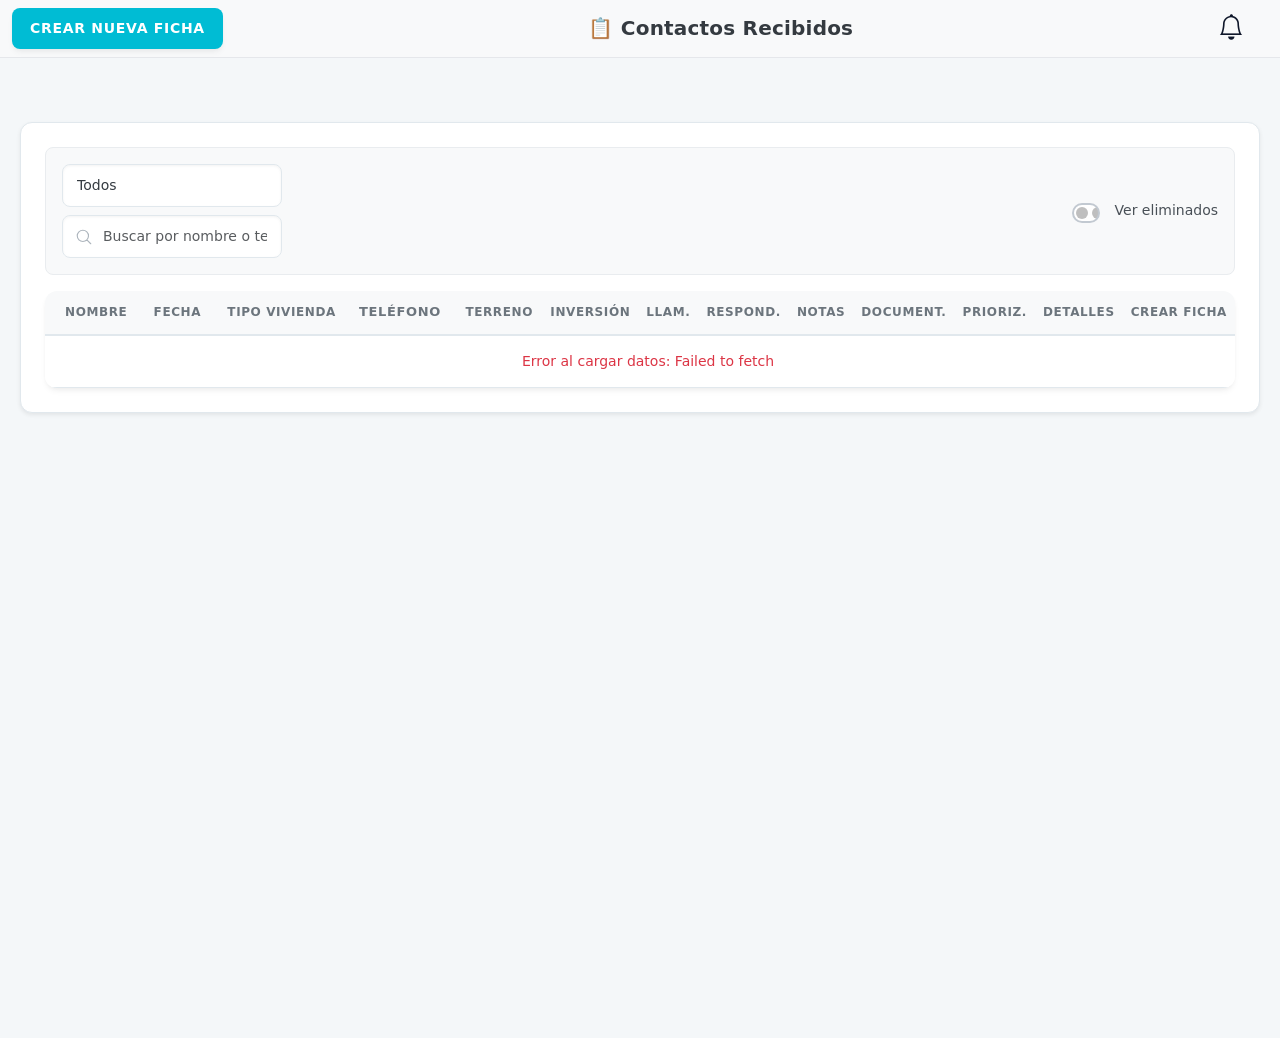
<file: index.html>
<!DOCTYPE html>
<html lang="es">
<head>
  <meta charset="UTF-8" />
  <meta name="viewport" content="width=device-width, initial-scale=1" />
  <title>Contactos Recibidos</title>
  <link href="https://cdn.jsdelivr.net/npm/bootstrap@5.2.1/dist/css/bootstrap.min.css" rel="stylesheet" integrity="sha384-iYQeCzEYFbKjA/T2uDLTpkwGzCiq6soy8tYaI1GyVh/UjpbCx/TYkiZhlZB6+fzT" crossorigin="anonymous" />
  <link href="https://cdn.jsdelivr.net/npm/bootstrap-icons@1.9.1/font/bootstrap-icons.css" rel="stylesheet" />
  <link rel="stylesheet" href="estilos.css">
</head>
<body>
<nav class="navbar navbar-light bg-light" style="position:sticky; top:0; z-index:1200; border-bottom:1px solid #e5e7eb;">
  <div class="container-fluid">
    <div class="row w-100 align-items-center gy-2">
      <div class="col-auto d-flex align-items-center gap-2">
  <button id="btnCrearFicha" class="btn btn-primary btn-sm">Crear Nueva Ficha</button>
</div>
      <div class="col text-center" id="navbar-center-title">
        <div class="h5 m-0" style="font-weight:600; letter-spacing:.2px; display:inline-flex; align-items:center; gap:8px;">
          <span>📋</span>
          <span>Contactos Recibidos</span>
        </div>
      </div>
      <div class="col-auto" style="position:relative;">
        <i class="bi bi-bell notification-bell" style="font-size:1.6rem; cursor:pointer; position:relative; color:#0f172a;" title="Recordatorios">
          <span id="badge-recordatorios" style="position:absolute;top:-6px;right:-6px;background:#ef4444;color:#fff;border-radius:999px;padding:2px 7px;font-size:1.05rem;display:none;line-height:1.1;font-weight:600;font-family:'Segoe UI',Arial,sans-serif;"></span>
        </i>
        <div id="panelNotificaciones" style="display:none; position:fixed; right:16px; top:56px; background:#fff; border:1px solid #e5e7eb; width:360px; z-index:2100; box-shadow:0 10px 15px -3px rgb(0 0 0 / 0.1), 0 4px 6px -4px rgb(0 0 0 / 0.1); border-radius:10px; overflow:hidden;">
          <div style="font-weight:600; display:flex; align-items:center; gap:8px; padding:10px 12px; border-bottom:1px solid #f1f5f9; background:#f8fafc;">
            <span>Recordatorios</span>
            <div class="btn-group btn-group-sm" role="group" aria-label="Filtro">
              <button id="tabDue" type="button" class="btn btn-outline-primary active" style="padding:2px 8px;">Pendientes</button>
              <button id="tabUpcoming" type="button" class="btn btn-outline-secondary" style="padding:2px 8px;">Próximos 7d</button>
            </div>
          </div>
          <div id="notificaciones-lista"></div>
        </div>
      </div>
    </div>
  </div>
</nav>
<div class="container py-4">
  <!-- Overlay para panel de notificaciones -->
  <div id="overlayNotificaciones" style="display:none; position:fixed; inset:0; background:rgba(15,23,42,0.35); z-index:1000;"></div>
  <div class="card shadow-sm">
    <div class="d-flex flex-wrap justify-content-between align-items-center mb-3">
      <div class="d-flex align-items-center gap-2">
        <div style="display: flex; flex-direction: column; gap: 8px; width: 220px;">
          <select id="filtroVivienda" class="form-select form-select-sm" style="width: 100%;">
            <option value="todos" selected>Todos</option>
            <option value="vivienda-normal">Vivienda Normal</option>
            <option value="villas-isla">Villas Isla de Cortegada</option>
          </select>
          <input type="text" id="buscador" class="form-control form-control-sm" style="width: 100%;" placeholder="Buscar por nombre o teléfono..."/>
        </div>
      </div>
      <div class="d-flex align-items-center gap-2">
        <div class="form-check form-switch m-0">
          <input class="form-check-input" type="checkbox" id="toggleEliminados">
          <label class="form-check-label" for="toggleEliminados" style="user-select:none;">Ver eliminados</label>
        </div>
      </div>
    </div>


        <div class="table-responsive">
          <table id="tabla-contactos" class="table table-hover align-middle mb-0">
            <thead>
  <tr>
    <th class="sortable" data-sort="your-name">Nombre</th>
    <th class="sortable" data-sort="Fecha">Fecha</th>
    <th>Tipo Vivienda</th>
    <th>Teléfono</th>
    <th>Terreno</th>
    <th>Inversión</th>
    <th>Llam.</th>
    <th>Respond.</th>
    <th>Notas</th>
    <th>Document.</th>
    <th class="sortable" data-sort="Prioridad">Prioriz.</th>
    <th>Detalles</th>
    <th>Crear ficha</th>
    <input type="hidden" name="ID">
  </tr>
</thead>
            <tbody>
              <tr>
                <td colspan="14" class="text-center text-muted py-4">Cargando datos…</td>
              </tr>
            </tbody>
          </table>
        </div>
      </div>
    </div>
  </div>
  <script src="https://cdn.jsdelivr.net/npm/bootstrap@5.2.1/dist/js/bootstrap.bundle.min.js" integrity="sha384-u1OknCvxWvY5kfmNBILK2hRnQC3Pr17a+RTT6rIHI7NnikvbZlHgTPOOmMi466C8" crossorigin="anonymous"></script>
  <script src="script.js"></script>
</body>
</html>
</file>
<file: estilos.css>
/* Importar fuentes modernas 2025 - Inter */
@import url('https://fonts.googleapis.com/css2?family=Inter:wght@300;400;500;600;700;800&display=swap');

/* Variables CSS - Palette Optimizado */
:root {
  /* Colores Principales (Azul Marino y Cian) */
  --primary-50: #e0f7ff;
  --primary-500: #00bcd4;
  --primary-600: #0097a7;
  --primary-700: #007983;

  /* Colores Neutros - Más oscuros para mejor contraste */
  --gray-50: #f8f9fa;
  --gray-100: #e9ecef;
  --gray-200: #dee2e6;
  --gray-300: #ced4da;
  --gray-500: #adb5bd;
  --gray-600: #6c757d;
  --gray-700: #495057;
  --gray-800: #343a40;
  --gray-900: #212529;

  /* Colores Semánticos */
  --success-500: #28a745;
  --success-600: #218838;
  --warning-500: #ffc107;
  --danger-500: #dc3545;

  /* Colores para recordatorios */
  --recordatorio-futuro: #9ca3af;
  --recordatorio-proximo: #c084fc;
  --recordatorio-urgente: #7c3aed;
  --recordatorio-fondo-futuro: #f3f4f6;
  --recordatorio-fondo-proximo: #faf5ff;
  --recordatorio-fondo-urgente: #ede9fe;

  /* Fondos y Superficies */
  --bg-base: #f4f7f9;
  --surface-base: #ffffff;

  /* Bordes */
  --border-base: #e1e8ed;
  --border-strong: #c2c9d1;

  /* Sombras Modernas */
  --shadow-sm: 0 4px 6px -1px rgba(0, 0, 0, 0.05), 0 2px 4px -1px rgba(0, 0, 0, 0.03);
  --shadow-md: 0 10px 15px -3px rgba(0, 0, 0, 0.08), 0 4px 6px -2px rgba(0, 0, 0, 0.05);
  --shadow-lg: 0 15px 25px -5px rgba(0, 0, 0, 0.1), 0 10px 10px -5px rgba(0, 0, 0, 0.04);

  /* Espaciado y Radio */
  --radius-md: 8px;
  --radius-lg: 12px;

  /* Transiciones Fluídas */
  --transition-fast: 180ms cubic-bezier(0.4, 0, 0.2, 1);
  --transition-base: 300ms cubic-bezier(0.4, 0, 0.2, 1);
  --transition-hover: 400ms cubic-bezier(0.2, 0.8, 0.2, 1);
}

/* Reset y Estilos Base */
*, *::before, *::after {
  box-sizing: border-box;
  margin: 0;
  padding: 0;
}

html {
  font-family: 'Inter', sans-serif;
  -webkit-font-smoothing: antialiased;
}

body {
  background: var(--bg-base);
  color: var(--gray-800);
  font-size: 14px;
  line-height: 1.6;
}

/* Layout */
.container {
  max-width: 1600px; /* Aumentado para más ancho */
  margin: 40px auto;
  padding: 0 20px;
  min-height: 100vh;
}

/* Header */
.titulo {
  font-size: 2.2rem;
  font-weight: 800;
  color: var(--gray-900);
  margin-bottom: 30px;
  text-align: center;
  letter-spacing: -0.05em;
}

/* Card - Estilo Elevado */
.card {
  background: var(--surface-base);
  border: 1px solid var(--border-base);
  border-radius: var(--radius-lg);
  box-shadow: var(--shadow-md);
  padding: 24px;
}

/* Controles Superiores */
.card > .d-flex:first-of-type {
  display: flex;
  flex-wrap: wrap;
  justify-content: space-between;
  align-items: center;
  gap: 16px;
  margin-bottom: 24px;
  padding: 16px;
  border-radius: var(--radius-md);
  background: var(--gray-50);
  border: 1px solid var(--gray-100);
}

/* Grupos de Controles */
.card > .d-flex:first-of-type > .d-flex {
  display: flex;
  align-items: center;
  gap: 12px;
  flex-wrap: wrap;
}

/* Badge de notificaciones más elegante */
#badge-recordatorios {
  position: absolute;
  top: -8px;
  right: -8px;
  background: linear-gradient(135deg, #ef4444, #dc2626);
  color: #fff;
  border-radius: 50%;
  min-width: 20px;
  height: 20px;
  display: flex;
  align-items: center;
  justify-content: center;
  font-size: 11px;
  font-weight: 700;
  font-family: 'Inter', sans-serif;
  line-height: 1;
  box-shadow: 0 2px 4px rgba(239, 68, 68, 0.4), 0 0 0 2px white;
  animation: pulse-notification 2s infinite;
}

@keyframes pulse-notification {
  0%, 100% { transform: scale(1); }
  50% { transform: scale(1.1); }
}

/* Panel de notificaciones mejorado */
#panelNotificaciones {
  background: white;
  border: 1px solid #e5e7eb;
  border-radius: 12px;
  box-shadow: 0 20px 25px -5px rgba(0, 0, 0, 0.1), 0 10px 10px -5px rgba(0, 0, 0, 0.04);
  overflow: hidden;
  backdrop-filter: blur(8px);
}

/* Encabezado del panel mejorado */
#panelNotificaciones > div:first-child {
  background: linear-gradient(135deg, #f8fafc, #f1f5f9);
  border-bottom: 1px solid #e2e8f0;
  padding: 16px 20px;
}

#panelNotificaciones > div:first-child span {
  font-size: 16px;
  font-weight: 700;
  color: #1e293b;
}

/* Tabs mejorados */
.btn-group .btn {
  font-size: 13px;
  font-weight: 600;
  padding: 8px 16px;
  border-radius: 8px;
  transition: all var(--transition-base);
  border: 1px solid #e2e8f0;
}

.btn-group .btn.active {
  background: linear-gradient(135deg, var(--primary-500), var(--primary-600));
  color: white;
  box-shadow: 0 2px 4px rgba(0, 188, 212, 0.2);
  border-color: var(--primary-500);
}

.btn-group .btn:not(.active) {
  background: white;
  color: #64748b;
}

.btn-group .btn:not(.active):hover {
  background: #f8fafc;
  color: #475569;
}

/* Items de notificación */
.notificacion-item {
  padding: 12px 16px;
  border-bottom: 1px solid #f1f5f9;
  cursor: pointer;
  transition: all var(--transition-base);
}

.notificacion-item:hover {
  background: #f8fafc;
  transform: translateY(-1px);
}

.notificacion-item:last-child {
  border-bottom: none;
}

/* Puntos de estado para recordatorios */
.recordatorio-dot {
  width: 6px;
  height: 6px;
  border-radius: 50%;
  display: inline-block;
  margin-right: 6px;
  box-shadow: none;
}

.recordatorio-dot.futuro {
  background: var(--recordatorio-futuro);
}

.recordatorio-dot.proximo {
  background: var(--recordatorio-proximo);
}

.recordatorio-dot.urgente {
  background: var(--recordatorio-urgente);
}

@keyframes glow-purple {
  from { box-shadow: none; }
  to { box-shadow: none; }
}

@keyframes glow-urgent {
  from { box-shadow: none; }
  to { box-shadow: none; }
}

/* Apartado de recordatorios rediseñado */
.detalle-recordatorio {
  background: linear-gradient(135deg, #fafbff, #f3f4f6);
  border: 1px solid #e5e7eb;
  border-radius: 12px;
  padding: 20px;
  box-shadow: 0 4px 6px -1px rgba(0, 0, 0, 0.05);
}

.detalle-recordatorio h4 {
  font-size: 16px;
  font-weight: 700;
  color: var(--gray-800);
  margin-bottom: 16px;
  display: flex;
  align-items: center;
  gap: 8px;
}

.detalle-recordatorio h4::before {
  content: "⏰";
  font-size: 18px;
}

/* Inputs mejorados para fecha y hora */
.recordatorio-inputs {
  display: grid;
  grid-template-columns: 1fr 1fr;
  gap: 12px;
  margin-bottom: 16px;
}

.input-group-enhanced {
  position: relative;
}

.input-group-enhanced input {
  background: white;
  border: 2px solid #e5e7eb;
  border-radius: 8px;
  padding: 10px 12px;
  font-size: 14px;
  transition: all var(--transition-base);
  width: 100%;
}

.input-group-enhanced input:focus {
  border-color: var(--primary-500);
  box-shadow: 0 0 0 3px rgba(0, 188, 212, 0.1);
  outline: none;
}

.input-group-enhanced label {
  position: absolute;
  left: 12px;
  top: -8px;
  background: white;
  padding: 0 6px;
  font-size: 12px;
  font-weight: 600;
  color: var(--gray-600);
}

/* Campo de motivo mejorado */
.motivo-input {
  margin-bottom: 16px;
}

.motivo-input input {
  background: white;
  border: 2px solid #e5e7eb;
  border-radius: 8px;
  padding: 12px 16px;
  font-size: 14px;
  transition: all var(--transition-base);
  width: 100%;
}

.motivo-input input:focus {
  border-color: var(--primary-500);
  box-shadow: 0 0 0 3px rgba(0, 188, 212, 0.1);
  outline: none;
}

/* Botones de recordatorio mejorados */
.recordatorio-buttons {
  display: flex;
  gap: 8px;
  flex-wrap: wrap;
}

.btn-recordatorio {
  padding: 10px 16px;
  border-radius: 8px;
  font-size: 13px;
  font-weight: 600;
  border: none;
  cursor: pointer;
  transition: all var(--transition-base);
  display: flex;
  align-items: center;
  gap: 6px;
}

.btn-programar {
  background: linear-gradient(135deg, var(--primary-500), var(--primary-600));
  color: white;
  box-shadow: var(--shadow-sm);
}

.btn-programar:hover {
  transform: translateY(-1px);
  box-shadow: var(--shadow-md);
}

.btn-marcar-hecho {
  background: linear-gradient(135deg, var(--success-500), var(--success-600));
  color: white;
  box-shadow: var(--shadow-sm);
}

.btn-marcar-hecho:hover {
  transform: translateY(-1px);
  box-shadow: var(--shadow-md);
}

.btn-postponer {
  background: linear-gradient(135deg, #f59e0b, #d97706);
  color: white;
  box-shadow: var(--shadow-sm);
}

.btn-postponer:hover {
  transform: translateY(-1px);
  box-shadow: var(--shadow-md);
}

/* Check discreto y elegante */
.check-hecho {
  width: 24px;
  height: 24px;
  border: 2px solid #d1d5db;
  border-radius: 6px;
  background: white;
  cursor: pointer;
  display: flex;
  align-items: center;
  justify-content: center;
  transition: all var(--transition-base);
  flex-shrink: 0;
}

.check-hecho:hover {
  border-color: var(--success-500);
  transform: scale(1.05);
}

.check-hecho.checked {
  background: var(--success-500);
  border-color: var(--success-500);
  color: white;
}

.check-hecho svg {
  width: 14px;
  height: 14px;
  stroke-width: 3;
}

/* Aviso de recordatorio mejorado */
.aviso-recordatorio {
  margin-top: 16px;
  padding: 12px;
  border-radius: 8px;
  font-size: 13px;
  font-weight: 500;
  background: #f0f9ff;
  border: 1px solid #bae6fd;
  color: #0c4a6e;
}

.aviso-recordatorio.urgente {
  background: #fef3c7;
  border-color: #fcd34d;
  color: #92400e;
}

.aviso-recordatorio.atrasado {
  background: #fee2e2;
  border-color: #fca5a5;
  color: #991b1b;
}

/* --- Estilos para el botón de "Crear Nueva Ficha" --- */
#btnCrearFicha {
  background: var(--primary-500);
  border: none;
  color: white;
  font-weight: 600;
  font-size: 14px;
  padding: 10px 18px;
  border-radius: var(--radius-md);
  cursor: pointer;
  transition: all var(--transition-base);
  box-shadow: var(--shadow-sm);
  text-transform: uppercase;
  letter-spacing: 0.05em;
}

#btnCrearFicha:hover {
  background: var(--primary-600);
  transform: translateY(-2px);
  box-shadow: 0 6px 10px -2px rgba(0,0,0,0.1);
}

/* --- Estilos generales para otros botones (.btn) --- */
.btn {
  background: var(--primary-500);
  border: none;
  color: white;

  padding: 10px 18px;
  border-radius: var(--radius-md);
  cursor: pointer;
  transition: all var(--transition-base);
  box-shadow: var(--shadow-sm);
  text-transform: uppercase;
  letter-spacing: 0.05em;
}

.btn:hover {
  background: var(--primary-600);
  transform: translateY(-2px);
  box-shadow: 0 6px 10px -2px rgba(0,0,0,0.1);
}

/* --- Estilos para el botón de "Ficha" de la tabla (separado) --- */
.btn-detalles {
  background: var(--gray-700);
  border: none;
  color: white;
  font-weight: 600;
  font-size: 12px;
  padding: 8px 12px;
  border-radius: var(--radius-md);
  cursor: pointer;
  transition: all var(--transition-fast);
  text-transform: uppercase;
}

.btn-detalles:hover {
  background: var(--gray-900);
  transform: translateY(-1px);
}

/* --- Estilos separados para el botón "Crear ficha" en tabla --- */
.btn-crear-ficha {
  background: var(--gray-600);
  border: none;
  color: white;
  font-weight: 600;
  font-size: 14px;
  padding: 8px 12px;
  border-radius: var(--radius-md);
  cursor: pointer;
  transition: all var(--transition-fast);
  text-transform: uppercase;
}

.btn-crear-ficha:hover {
  background: var(--gray-800);
  transform: translateY(-1px);
}

#filtroVivienda, #buscador {
  background: var(--surface-base);
  border: 1px solid var(--border-base);
  border-radius: var(--radius-md);
  padding: 10px 14px;
  font-size: 14px;
  color: var(--gray-800);
  transition: all var(--transition-base);
  outline: none;
  box-shadow: inset 0 1px 3px rgba(0,0,0,0.05);
}

#filtroVivienda:focus, #buscador:focus {
  border-color: var(--primary-500);
  box-shadow: 0 0 0 3px var(--primary-50);
}

#buscador {
  background-image: url("data:image/svg+xml,%3csvg xmlns='http://www.w3.org/2000/svg' fill='none' viewBox='0 0 24 24' stroke-width='1.5' stroke='%23adb5bd'%3e%3cpath stroke-linecap='round' stroke-linejoin='round' d='m21 21-5.197-5.197m0 0A7.5 7.5 0 1 0 5.196 15.803a7.5 7.5 0 0 0 10.607 0Z' /%3e%3c/svg%3e");
  background-repeat: no-repeat;
  background-position: 12px center;
  background-size: 18px 18px;
  padding-left: 40px;
}

/* Checkbox */
.form-check-input {
  width: 20px;
  height: 20px;
  border: 2px solid var(--border-strong);
  border-radius: 5px;
  background: var(--surface-base);
  cursor: pointer;
  transition: all var(--transition-fast);
}

.form-check-input:checked {
  background: var(--primary-500);
  border-color: var(--primary-500);
}

.form-check-label {
  font-size: 14px;
  font-weight: 500;
  color: var(--gray-700);
  cursor: pointer;
  margin-left: 8px;
}

/* Tabla - Estilo Limpio */
.table-responsive {
  background: var(--surface-base);
  border-radius: var(--radius-lg);
  box-shadow: var(--shadow-sm);
  overflow-x: auto;
}

#tabla-contactos {
  width: 100%;
  border-collapse: collapse;
  font-size: 14px;
  background: transparent;
  table-layout: auto;
  min-width: 900px; /* Aumentado para más ancho */
}

/* Headers de la Tabla */
#tabla-contactos thead th {
  background: var(--gray-50);
  color: var(--gray-600);
  font-weight: 700;
  font-size: 12px;
  padding: 12px 8px;
  text-align: center;
  vertical-align: middle;
  border-bottom: 2px solid var(--border-base);
  white-space: nowrap;
  position: sticky;
  top: 0;
  z-index: 20;
  letter-spacing: 0.05em;
  text-transform: uppercase;
}

#tabla-contactos thead th:first-child {
  text-align: left;
  padding-left: 20px;
}

/* Celdas del Cuerpo */
#tabla-contactos tbody td {
  padding: 14px 8px;
  border-bottom: 1px solid var(--border-base);
  vertical-align: middle;
  text-align: center;
  transition: all var(--transition-fast);
  color: var(--gray-700);
}

#tabla-contactos tbody td:first-child {
  text-align: left;
  padding-left: 20px;
  font-weight: 500;
}

/* Hover de la Fila - NUEVO EFECTO */
#tabla-contactos tbody tr {
  transition: transform var(--transition-hover), box-shadow var(--transition-hover);
}

#tabla-contactos tbody tr:hover {
  background: var(--primary-50);
  transform: translateY(-3px); /* Efecto de elevación */
  box-shadow: var(--shadow-lg); /* Sombra más pronunciada */
  position: relative;
  z-index: 10;
}

/* Botones de Llamado y Respondido */
.td-llamado .btn, .td-respondido .btn {
  font-size: 8px;
  font-weight: 600;
  padding: 2px 4px;
  min-width: 20px;
  height: 22px;
  border-radius: 12px;
  text-transform: uppercase;
  letter-spacing: 0.05em;
  transition: all var(--transition-fast);
}

.td-llamado .btn:hover, .td-respondido .btn:hover {
  transform: scale(1.05);
}

.td-llamado, .td-respondido {
  padding: 14px 4px; /* Reduced for closeness */
}

.btn-success { background: var(--success-500); }
.btn-secondary { background: var(--gray-200); color: var(--gray-700); }
.btn-danger { background: var(--danger-500); }

/* Notas y Botones */
.td-notas .form-control-sm {
  font-size: 12px;
  padding: 8px 10px;
  height: 34px;
  border: 1px solid var(--border-base);
  border-radius: var(--radius-md);
  background: var(--surface-base);
  flex: 1;
  min-width: 90px;
  transition: all var(--transition-fast);
}

.td-notas .btn-sm {
  width: 34px;
  height: 34px;
  padding: 0;
  border-radius: var(--radius-md);
  background: var(--primary-500);
  color: white;
  border: none;
  cursor: pointer;
  display: flex;
  align-items: center;
  justify-content: center;
  transition: all var(--transition-fast);
}

.td-notas .btn-sm:hover {
  background: var(--primary-600);
  transform: scale(1.05);
}

/* Estrellas de Prioridad */
.td-prioridad span {
  font-size: 1.6em;
  color: var(--gray-300);
  cursor: pointer;
  transition: all var(--transition-fast);
  line-height: 1;
}

.td-prioridad span.activa {
  color: var(--warning-500);
}

.td-prioridad span:hover {
  color: var(--warning-500);
  transform: scale(1.2);
}

/* Botones de Documentación y Detalles */
.td-seguimiento button {
  width: 34px;
  height: 20px;
  border-radius: 50%; /* Botón circular */
  border: 1px solid var(--border-base);
  background: var(--surface-base);
  color: var(--gray-600);
  cursor: pointer;
  display: flex;
  align-items: center;
  justify-content: center;
  transition: all var(--transition-fast);
}

.td-seguimiento button:hover {
  background: var(--gray-100);
  transform: translateY(-2px);
}

.btn-detalles, button[data-toggle="detalle"] {
  color: var(--primary-600) !important;
  font-weight: 600;
  font-size: 12px;
  text-decoration: none;
  padding: 8px 12px;
  border-radius: var(--radius-md);
  background: var(--primary-50);
  border: 1px solid var(--primary-100);
  cursor: pointer;
  display: inline-flex;
  align-items: center;
  gap: 6px;
  transition: all var(--transition-fast);
}

.btn-detalles:hover {
  background: var(--primary-100);
  transform: translateY(-1px);
}

/* Fila de Detalles Expandida */
.fila-detalle td {
  padding: 30px !important;
  background: transparent;
  border-top: 2px solid var(--primary-500);
  height: auto !important;
  transition: all var(--transition-base);
}

.detalle-contenedor {
  display: grid;
  grid-template-columns: 1fr 1fr;
  gap: 30px;
  align-items: start;
}
/* Botón detalles - sin fondo */
.btn-detalles-custom {
  background: transparent !important;
  border: none !important;
  color: var(--gray-700) !important;
  padding: 4px 8px !important;
  font-size: 12px !important;
  font-weight: 600 !important;
  text-decoration: none !important;
}

.btn-detalles-custom:hover {
  background: var(--gray-100) !important;
  color: var(--gray-900) !important;
}

/* Botón ficha - tamaño medio */
.btn-ficha-custom {
  padding: 6px 12px !important;
  font-size: 13px !important;
}

/* Botón eliminar - más pequeño */
.btn-eliminar-custom {
  padding: 4px 8px !important;
  font-size: 11px !important;
}


/* Juntar botones de Llamado y Respondido */
.td-llamado, .td-respondido {
  padding: 6px 1px !important; /* Reducido padding lateral */
}

/* Controlar márgenes/padding de otras celdas específicas */
.td-notas {
  padding: 14px 4px !important;
}

.td-seguimiento {
  padding: 12px 4px !important;
}

.td-prioridad {
  padding: 14px 4px !important;
}

.td-estado {
  padding: 14px 6px !important;
}

/* O si quieres cambiar todas las celdas de la tabla a la vez */
#tabla-contactos tbody td {
  padding: 14px 4px !important; /* Reduce padding lateral general */
}

/* Mantener padding izquierdo solo en primera columna (nombre) */
#tabla-contactos tbody td:first-child {
  padding-left: 20px !important;
}


/* Columnas más pequeñas - usando nth-child para seleccionar por posición */
#tabla-contactos th:nth-child(2), /* Tipo Vivienda */
#tabla-contactos td:nth-child(2) {
  width: 120px;
  max-width: 120px;
  padding: 12px 4px !important;
  font-size: 12px;
}
#tabla-contactos tbody td:nth-child(4) {
  white-space: normal !important;
  overflow: visible !important;
  text-overflow: clip !important;
}


#tabla-contactos th:nth-child(4), /* Terreno/Ubicación */
#tabla-contactos td:nth-child(4) {
  width: 140px;
  max-width: 140px;
  padding: 12px 4px !important;
  font-size: 13px;
  white-space: normal !important; /* Permite salto de línea */
  word-wrap: break-word !important; /* Rompe palabras largas */
  overflow: visible !important; /* Muestra todo el contenido */
  text-overflow: clip !important; /* Quita los puntos suspensivos */
  line-height: 1.3 !important; /* Mejora la legibilidad */
}

#tabla-contactos th:nth-child(5), /* Inversión */
#tabla-contactos td:nth-child(5) {
  width: 100px;
  max-width: 100px;
  padding: 12px 4px !important;
  font-size: 12px;
}



/* ====================== CSS PARA CONTACTOS ELIMINADOS ====================== */

/* Estilo para filas eliminadas - aspecto tachado y gris */
tr.eliminado {
  background-color: var(--gray-50) !important;
  opacity: 0.7;
  text-decoration: line-through;
  color: var(--gray-600) !important;
}

tr.eliminado td {
  color: var(--gray-600) !important;
  background-color: transparent !important;
}

/* Estilo específico para el badge "ELIMINADO" */
tr.eliminado .badge.bg-danger {
  background-color: var(--danger-500) !important;
  color: white !important;
  font-size: 0.75rem;
  padding: 0.25rem 0.5rem;
  text-decoration: none !important;
}

/* Botón restaurar */
.btn-restaurar {
  background-color: var(--success-500) !important;
  border-color: var(--success-500) !important;
  color: white !important;
  padding: 0.375rem 0.5rem;
  border-radius: 0.375rem;
}

.btn-restaurar:hover {
  background-color: var(--success-600) !important;
  border-color: #146c43 !important;
}

/* Botón eliminar definitivo */
.btn-eliminar-definitivo {
  background-color: var(--danger-500) !important;
  border-color: var(--danger-500) !important;
  color: white !important;
  padding: 0.375rem 0.5rem;
  border-radius: 0.375rem;
}

.btn-eliminar-definitivo:hover {
  background-color: #bb2d3b !important;
  border-color: #b02a37 !important;
}

/* Ajuste extra para el botón eliminar normal ya existente */
.btn-eliminar-custom {
  background-color: var(--danger-500) !important;
  border-color: var(--danger-500) !important;
  color: white !important;
}

.btn-eliminar-custom:hover {
  background-color: #bb2d3b !important;
  border-color: #b02a37 !important;
}

/* Mejorar la apariencia del toggle "Ver eliminados" */
.form-check-input:checked {
  background-color: var(--primary-500);
  border-color: var(--primary-500);
}

/* Espaciado para los controles de filtros */
.d-flex.justify-content-end.align-items-center.gap-3 {
  margin-top: 0.75rem;
  margin-bottom: 0.75rem;
}

/* Estilo para campos deshabilitados en filas eliminadas */
tr.eliminado input[disabled],
tr.eliminado button[disabled] {
  opacity: 0.5;
  cursor: not-allowed;
}

/* Asegurar que el texto tachado se aplique a todos los elementos */
tr.eliminado * {
  text-decoration: inherit;
}

/* Excepción para botones y badges que no deben tacharse */
tr.eliminado .btn,
tr.eliminado .badge {
  text-decoration: none !important;
}








/* Media Queries para pantallas grandes */
@media (min-width: 1800px) {
  body {
    font-size: 16px;
  }
  .container {
    max-width: 1800px; /* Aumentado de nuevo para pantallas gigantes */
  }
  .titulo {
    font-size: 2.5rem;
  }
  #tabla-contactos {
    font-size: 14px;
    min-width: 1500px;
  }
  #tabla-contactos thead th {
    font-size: 13px;
    padding: 16px 12px;
  }
  #tabla-contactos tbody td {
    padding: 16px 12px;
  }
  .td-prioridad span {
    font-size: 1.8rem;
  }
  .fila-detalle td {
    padding: 40px !important;
  }
}

/* Media Queries para pantallas más pequeñas (priorizando tamaño de letra) */
@media (max-width: 1200px) {
  body {
    font-size: 15px; /* Mantener legible */
  }
  .container {
    max-width: 100%;
    padding: 0 10px;
  }
  #tabla-contactos {
    font-size: 14px;
    min-width: 1100px; /* Reducido para adaptación */
  }
  #tabla-contactos thead th {
    font-size: 11px;
    padding: 10px 6px;
  }
  #tabla-contactos tbody td {
    padding: 12px 6px;
  }
  .btn, #btnCrearFicha, .btn-detalles, .btn-crear-ficha {
    padding: 8px 12px;
    font-size: 13px; /* Prioridad a letra */
  }
  .td-llamado .btn, .td-respondido .btn {
    padding: 3px 6px;
    font-size: 12px;
    height: 20px;
  }
  .td-prioridad span {
    font-size: 1.4em;
  }
  .fila-detalle td {
    padding: 20px !important;
  }
}

@media (max-width: 768px) {
  body {
    font-size: 13px; /* Ligeramente reducido, pero legible */
  }
  #tabla-contactos {
    font-size: 12px;
    min-width: 800px;
  }
  .titulo {
    font-size: 1.8rem;
  }
  .btn, #btnCrearFicha, .btn-detalles, .btn-crear-ficha {
    padding: 6px 10px;
    font-size: 12px;
  }
  .td-llamado .btn, .td-respondido .btn {
    padding: 2px 4px;
    font-size: 11px;
    height: 18px;
  }
}


/* Hacer columna de notas más ancha */
.td-notas {
  min-width: 280px;
  max-width: 300px;
  width: 25%;
}

.notas-textarea {
  min-height: 80px;
  font-size: 0.82rem;
  line-height: 1.4;
  padding: 8px 10px;
  border: 2px solid #e0e7ff;
  border-radius: 8px;
  background: #fafbff;
  transition: all 0.3s ease;
  resize: vertical;
  font-family: 'Segoe UI', system-ui, sans-serif;
  width: 100%;
}

.notas-textarea:focus {
  outline: none;
  border-color: #6366f1;
  background: #ffffff;
  box-shadow: 0 0 0 3px rgba(99, 102, 241, 0.1);
}

.notas-textarea::placeholder {
  color: #94a3b8;
  font-style: italic;
  font-size: 0.8rem;
}

.btn-guardar-notas {
  align-self: stretch;
  min-height: 80px;
  display: flex;
  align-items: center;
  justify-content: center;
  flex-shrink: 0;
}


@keyframes prioridadPulse {
  0% {
    transform: scale(1);
    filter: brightness(1) drop-shadow(0 0 0px transparent);
  }
  30% {
    transform: scale(1.5);
    filter: brightness(1.8) drop-shadow(0 0 12px #ffc107);
  }
  60% {
    transform: scale(1.2);
    filter: brightness(1.5) drop-shadow(0 0 8px #ffc107);
  }
  100% {
    transform: scale(1);
    filter: brightness(1) drop-shadow(0 0 0px transparent);
  }
}
</file>
